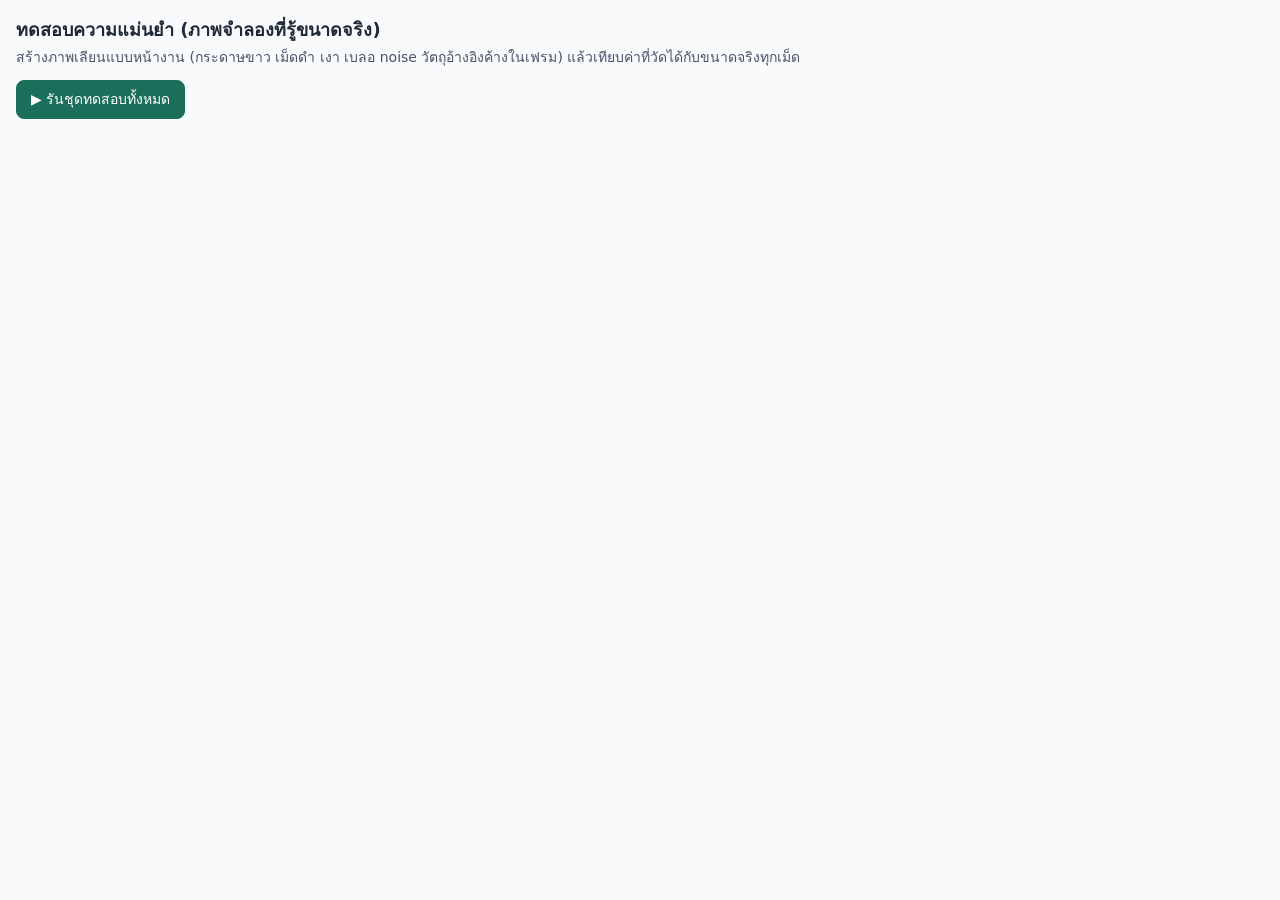
<file: tests/accuracy.html>
<!doctype html>
<html lang="th">
<head>
<meta charset="utf-8">
<meta name="viewport" content="width=device-width, initial-scale=1">
<title>AICAM — ทดสอบความแม่นยำการวัด</title>
<link rel="icon" href="../icon.svg">
<style>
  body { font: 14px/1.5 system-ui, sans-serif; margin: 16px; color: #1f2937; background: #f8fafc; }
  h1 { font-size: 18px; margin: 0 0 4px; }
  p { margin: 0 0 12px; color: #475569; }
  button { font: inherit; padding: 8px 14px; border-radius: 8px; border: 1px solid #1b6e5a; background: #1b6e5a; color: #fff; cursor: pointer; }
  .wrap { overflow-x: auto; margin-top: 12px; }
  table { border-collapse: collapse; background: #fff; min-width: 720px; }
  th, td { border: 1px solid #e2e8f0; padding: 5px 9px; text-align: right; white-space: nowrap; }
  th:first-child, td:first-child { text-align: left; }
  th { background: #f1f5f9; }
  .ok { color: #15803d; } .warn { color: #b45309; } .bad { color: #b91c1c; font-weight: 600; }
  canvas { max-width: 100%; margin-top: 12px; border: 1px solid #cbd5e1; }
</style>
</head>
<body>
<h1>ทดสอบความแม่นยำ (ภาพจำลองที่รู้ขนาดจริง)</h1>
<p>สร้างภาพเลียนแบบหน้างาน (กระดาษขาว เม็ดดำ เงา เบลอ noise วัตถุอ้างอิงค้างในเฟรม) แล้วเทียบค่าที่วัดได้กับขนาดจริงทุกเม็ด</p>
<button id="run">▶ รันชุดทดสอบทั้งหมด</button>
<div class="wrap"><table id="tbl"></table></div>
<canvas id="view" hidden></canvas>

<script src="../js/analyzer.js"></script>
<script src="synth.js"></script>
<script>
const Suite = (() => {
  // ฉากทดสอบ: ค่าเริ่ม = กระดาษขาว เม็ดดำมุมมน Ø1.8×3.5 มม. กรอบ 200×150 มม. (3200×2400 px)
  const SCENES = {
    ideal:     { label: 'อุดมคติ: พื้นเข้ม เม็ดสว่าง ไม่มีเงา คม', bg: 'dark', shape: 'capsule', shadow: null, blur: 0.6, noise: 0, vignette: 0 },
    real:      { label: 'เหมือนจริง: กระดาษขาว เม็ดดำมุมมน เงา', },
    flat:      { label: 'เม็ดปลายตัดตรง (ทรงกระบอกตัดมีด)', shape: 'flat' },
    capsule:   { label: 'เม็ดปลายมน', shape: 'capsule' },
    die10:     { label: 'เม็ดเล็ก die 1.0 (Ø1.0×2.0)', D: 1.0, L: 2.0, n: 80 },
    die25:     { label: 'เม็ดใหญ่ (Ø2.5×5.0)', D: 2.5, L: 5.0, n: 40 },
    blur3:     { label: 'ภาพเบลอ σ=3px', blur: 3 },
    blur5:     { label: 'ภาพเบลอมาก σ=5px', blur: 5 },
    shadowHvy: { label: 'เงาเข้ม/ยาว', shadow: { dx: 0.3, dy: 0.34, blur: 0.2, alpha: 0.55 } },
    noShadow:  { label: 'ไม่มีเงา', shadow: null },
    brownDark: { label: 'เม็ดน้ำตาลบนพื้นเข้ม', bg: 'dark' },
    brownWhite:{ label: 'เม็ดน้ำตาลบนกระดาษขาว', pelletRGB: [150, 112, 64] },
    fish:      { label: 'อาหารปลา (วงรี Ø4.0×5.0)', shape: 'ellipse', D: 4.0, L: 5.0, n: 30, pelletRGB: [128, 96, 54] },
    hires:     { label: 'มือถือ 12MP (4032×3024)', W: 4032, H: 3024, mmpp: 0.0496 },
    lowres:    { label: 'ภาพเล็ก (1600×1200)', W: 1600, H: 1200, mmpp: 0.125, blur: 0.7 },
    spread:    { label: 'ความยาวกระจาย (SD 0.5 มม.)', Lsd: 0.5, Dsd: 0.05, n: 70 },
    cardDark:  { label: 'มีบัตรสีเข้มในเฟรม', objects: ['card-dark'] },
    cardLight: { label: 'มีบัตรสีอ่อน (ตัวเลข/ลายพิมพ์) ในเฟรม', objects: ['card-light'] },
    caliper:   { label: 'มีเวอร์เนียร์ + ลายมือในเฟรม', objects: ['caliper', 'ink'] },
    touch:     { label: 'มีเม็ดติดกัน 18 คู่ (ต้องคัดออก ไม่วัดผิด)', pairs: 18 },
    frag:      { label: 'มีเศษเม็ดหักสั้น 25% (ยาวน้อยกว่า Ø)', frag: 0.25, n: 70 },
    edge:      { label: 'มีเม็ดโดนขอบภาพตัด (ต้องไม่นับ)', edge: 8 },
    creases:   { label: 'กระดาษมีรอยพับ (แถบเงา)', creases: 6 },
    cast:      { label: 'เงามือ/มือถือทาบครึ่งภาพ', cast: { x: 0.2, y: 0.25, r: 0.42, alpha: 0.28 } },
    grayBrown: { label: 'เม็ดน้ำตาลบนพื้นเทา', bg: 'gray', pelletRGB: [128, 94, 52] },
    glossy:    { label: 'เม็ดมันวาว (แสงสะท้อนเป็นแถบ)', highlight: 1.1 },
  };

  function stat(a) {
    const n = a.length; if (!n) return { mean: NaN, sd: NaN };
    const m = a.reduce((s, v) => s + v, 0) / n;
    const sd = Math.sqrt(a.reduce((s, v) => s + (v - m) ** 2, 0) / Math.max(1, n - 1));
    return { mean: m, sd };
  }

  /** รันหนึ่งฉาก → แถวผลลัพธ์ (ค่าคลาดเคลื่อนเป็น %) */
  function run(name, extra = {}) {
    const o = { seed: 7, ...SCENES[name], ...extra };
    const sc = Synth.scene(o);
    const t0 = performance.now();
    const res = Analyzer.analyze(sc.canvas, sc.mmpp, { minLenMm: 1, maxLenMm: 50, maxAspect: 8, autoSplit: true, ...(o.opts || {}) });
    const ms = Math.round(performance.now() - t0);
    const P = res.pellets;
    const row = { scene: name, label: o.label, n_true: sc.truth.length, n_meas: P.length, ms, blurry: !!res.blurry };
    const hasPos = P.length && typeof P[0].cx === 'number';
    if (hasPos) {                                  // จับคู่รายเม็ดด้วยตำแหน่ง
      const used = new Set(); const eL = [], eD = [];
      let falsePos = 0;
      for (const p of P) {
        let best = -1, bd = Infinity;
        sc.truth.forEach((t, i) => { if (used.has(i)) return; const d = Math.hypot(t.x - p.cx, t.y - p.cy); if (d < bd) { bd = d; best = i; } });
        if (best >= 0 && bd < (sc.truth[best].L / sc.mmpp) * 0.6) {
          used.add(best); const t = sc.truth[best];
          eL.push((p.length_mm - t.L) / t.L * 100); eD.push((p.diameter_mm - t.D) / t.D * 100);
        } else falsePos++;
      }
      const sL = stat(eL), sD = stat(eD);
      Object.assign(row, { matched: eL.length, false_pos: falsePos, missed: sc.truth.length - eL.length,
        bias_L: +sL.mean.toFixed(2), sd_L: +sL.sd.toFixed(2), bias_D: +sD.mean.toFixed(2), sd_D: +sD.sd.toFixed(2) });
    } else {                                       // analyzer รุ่นเก่า: เทียบค่าเฉลี่ยรวม
      const tL = stat(sc.truth.map(t => t.L)).mean, tD = stat(sc.truth.map(t => t.D)).mean;
      const mL = stat(P.map(p => p.length_mm)), mD = stat(P.map(p => p.diameter_mm));
      Object.assign(row, { matched: null, false_pos: Math.max(0, P.length - sc.truth.length), missed: Math.max(0, sc.truth.length - P.length),
        bias_L: +((mL.mean - tL) / tL * 100).toFixed(2), sd_L: +(mL.sd / tL * 100).toFixed(2),
        bias_D: +((mD.mean - tD) / tD * 100).toFixed(2), sd_D: +(mD.sd / tD * 100).toFixed(2) });
    }
    row._res = res; row._scene = sc;
    return row;
  }

  /** คาลิเบรตอัตโนมัติ (บัตร หรือเหรียญ Ø20 มม. เมื่อ objects มี 'coin') → ค่าคลาดเคลื่อนของสเกล (%) */
  function cal(objects, extra = {}) {
    const sc = Synth.scene({ seed: 11, n: 50, objects, ...extra });
    const t0 = performance.now();
    const coin = objects.includes('coin');
    const r = Analyzer.detectReference(sc.canvas, coin ? 20 : 53.98, { refShape: coin ? 'circle' : 'card' });
    return { objects: objects.join('+'), found: !!r.found, mmpp_true: sc.mmpp, mmpp: r.found ? r.mmpp : null,
      err_pct: r.found ? +((r.mmpp - sc.mmpp) / sc.mmpp * 100).toFixed(2) : null, ms: Math.round(performance.now() - t0), _r: r, _scene: sc };
  }

  const clean = r => { const c = { ...r }; delete c._res; delete c._scene; delete c._r; return c; };
  return { SCENES, run, cal, clean };
})();

// ---- UI: ตารางผล ----
const cls = (v, a, b) => !isFinite(v) ? 'bad' : Math.abs(v) <= a ? 'ok' : Math.abs(v) <= b ? 'warn' : 'bad';
document.getElementById('run').addEventListener('click', async () => {
  const tbl = document.getElementById('tbl');
  tbl.innerHTML = '<tr><th>ฉาก</th><th>เม็ดจริง</th><th>วัดได้</th><th>นับผิด</th><th>ตกหล่น</th><th>ความยาว bias%</th><th>ความยาว SD%</th><th>Ø bias%</th><th>Ø SD%</th><th>ms</th></tr>';
  for (const name of Object.keys(Suite.SCENES)) {
    await new Promise(r => setTimeout(r, 20));
    const r = Suite.run(name);
    const tr = document.createElement('tr');
    tr.innerHTML = `<td>${r.label}</td><td>${r.n_true}</td><td>${r.n_meas}</td>` +
      `<td class="${r.false_pos ? 'bad' : 'ok'}">${r.false_pos}</td><td class="${r.missed > r.n_true * 0.15 ? 'warn' : 'ok'}">${r.missed}</td>` +
      `<td class="${cls(r.bias_L, 2, 5)}">${r.bias_L}</td><td class="${cls(r.sd_L, 3, 6)}">${r.sd_L}</td>` +
      `<td class="${cls(r.bias_D, 2, 5)}">${r.bias_D}</td><td class="${cls(r.sd_D, 3, 6)}">${r.sd_D}</td><td>${r.ms}</td>`;
    tr.addEventListener('click', () => { const v = document.getElementById('view'); v.hidden = false; v.width = r._res.annotated.width; v.height = r._res.annotated.height; v.getContext('2d').drawImage(r._res.annotated, 0, 0); });
    tbl.appendChild(tr);
  }
});
</script>
</body>
</html>
</file>
